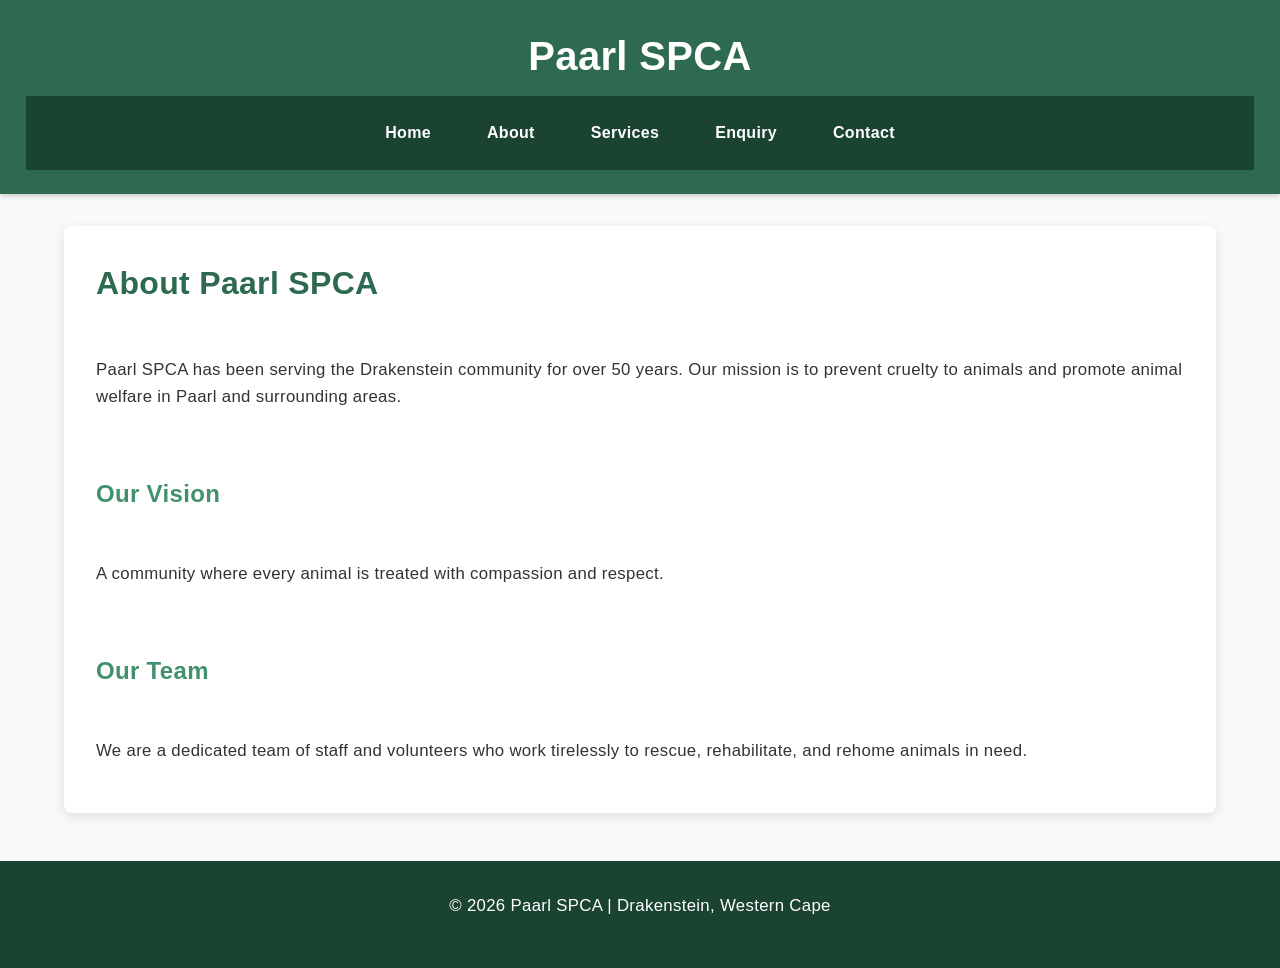
<file: about.html.html>
<!DOCTYPE html>
<html lang="en">
<head>
    <meta charset="UTF-8">
    <meta name="viewport" content="width=device-width, initial-scale=1.0">
    <title>About Us | Paarl SPCA</title>
    <link rel="stylesheet" href="css/style.css">
</head>
<body>
<header>
    <h1>Paarl SPCA</h1>
    <nav>
        <a href="index.html">Home</a>
        <a href="about.html">About</a>
        <a href="services.html">Services</a>
        <a href="enquiry.html">Enquiry</a>
        <a href="contact.html">Contact</a>
    </nav>
</header>
<main>
    <h2>About Paarl SPCA</h2>
    <p>Paarl SPCA has been serving the Drakenstein community for over 50 years. 
    Our mission is to prevent cruelty to animals and promote animal welfare in Paarl and surrounding areas.</p>
    
    <h3>Our Vision</h3>
    <p>A community where every animal is treated with compassion and respect.</p>

    <h3>Our Team</h3>
    <p>We are a dedicated team of staff and volunteers who work tirelessly to rescue, rehabilitate, and rehome animals in need.</p>
</main>
<footer>
    <p>&copy; 2026 Paarl SPCA | Drakenstein, Western Cape</p>
</footer>
</body>
</html>
</file>
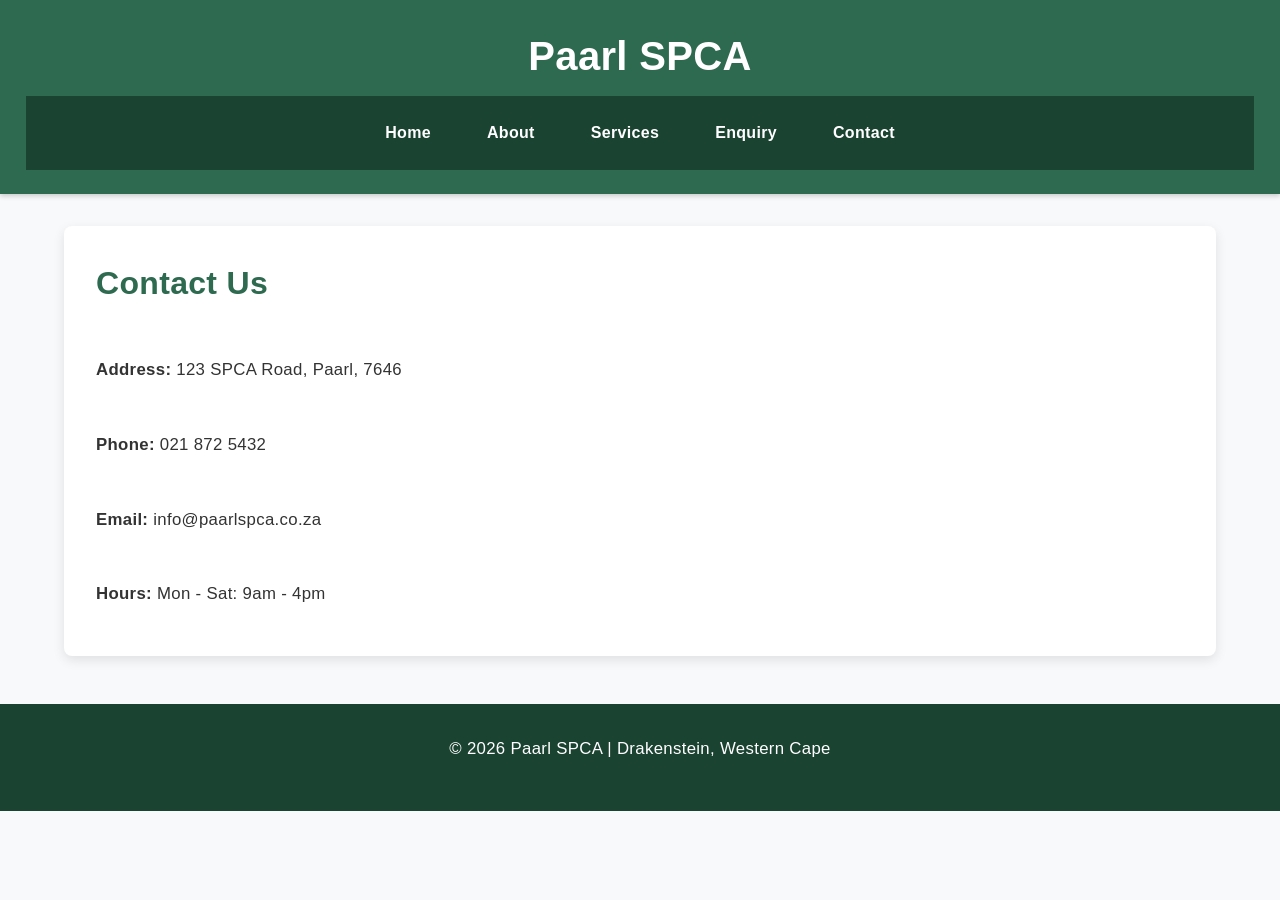
<file: contact.html.html>
<!DOCTYPE html>
<html lang="en">
<head>
    <meta charset="UTF-8">
    <meta name="viewport" content="width=device-width, initial-scale=1.0">
    <title>Contact | Paarl SPCA</title>
    <link rel="stylesheet" href="css/style.css">
</head>
<body>
<header>
    <h1>Paarl SPCA</h1>
    <nav>
        <a href="index.html">Home</a>
        <a href="about.html">About</a>
        <a href="service.html">Services</a>
        <a href="enquiry.html">Enquiry</a>
        <a href="contact.html">Contact</a>
    </nav>
</header>
<main>
    <h2>Contact Us</h2>
    <p><strong>Address:</strong> 123 SPCA Road, Paarl, 7646</p>
    <p><strong>Phone:</strong> 021 872 5432</p>
    <p><strong>Email:</strong> info@paarlspca.co.za</p>
    <p><strong>Hours:</strong> Mon - Sat: 9am - 4pm</p>
</main>
<footer>
    <p>&copy; 2026 Paarl SPCA | Drakenstein, Western Cape</p>
</footer>
</body>
</html>
</file>
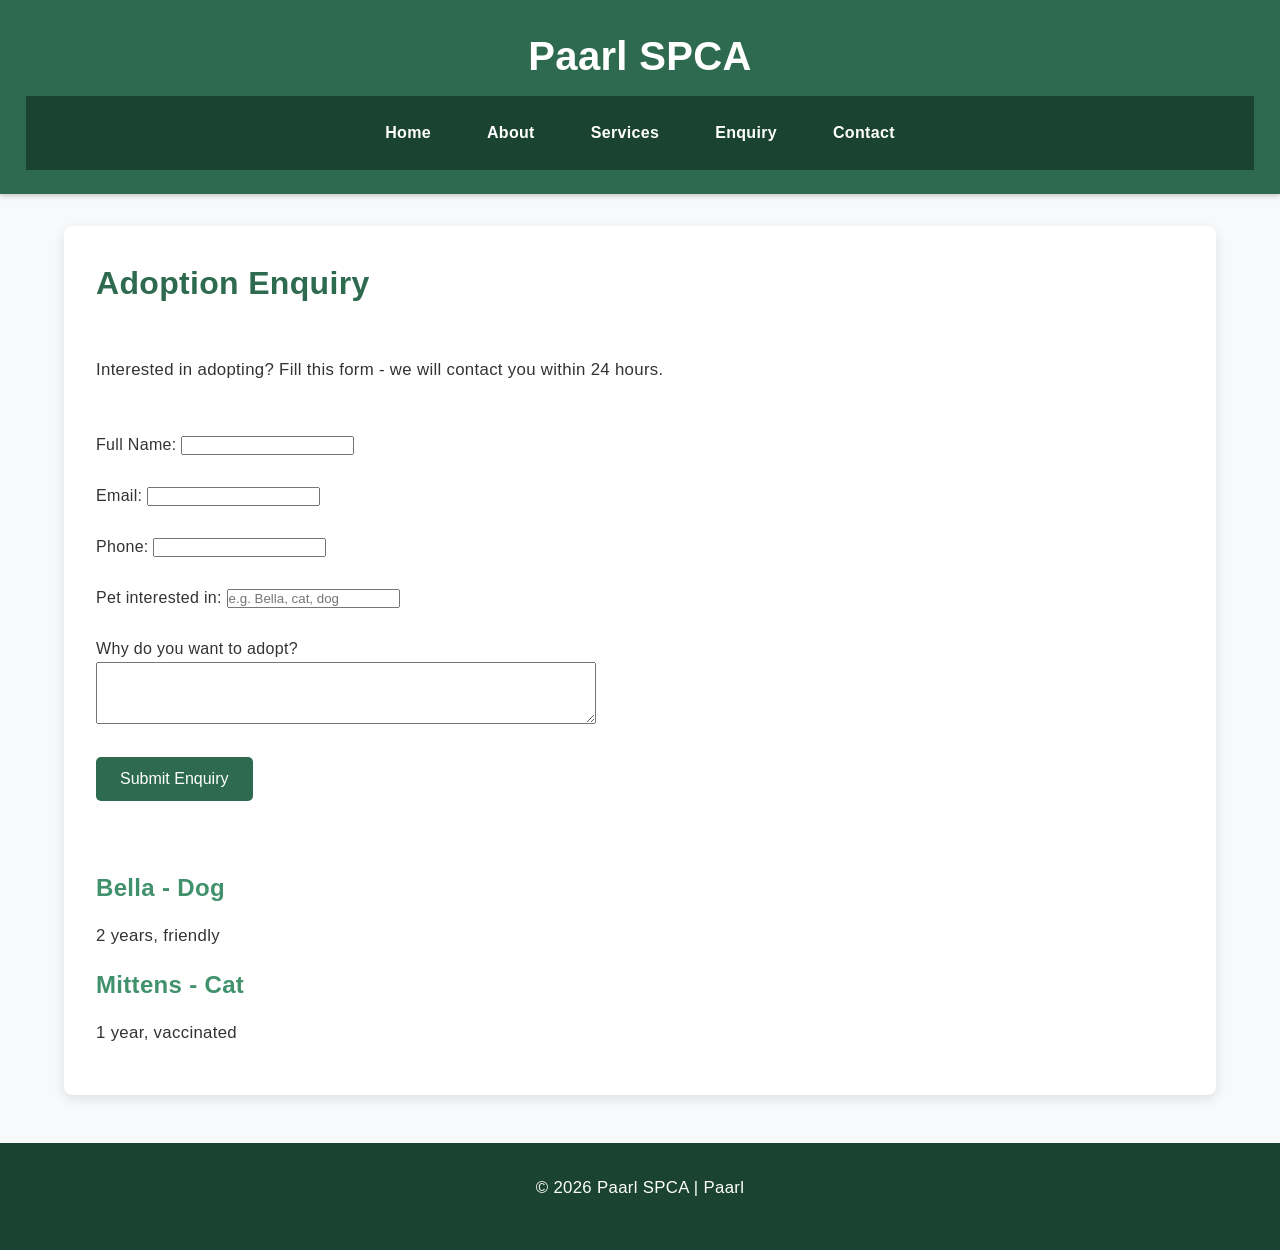
<file: enquiry.html>
<!DOCTYPE html>
<html lang="en">
<head>
<meta charset="UTF-8">
<meta name="viewport" content="width=device-width, initial-scale=1.0">
<title>Adoption Enquiry | Paarl SPCA - Adopt a Pet</title>
<meta name="description" content="Enquire about adopting a pet from Paarl SPCA. Fill in our adoption form for dogs and cats in Drakenstein.">
<meta name="keywords" content="adopt pet Paarl, adoption enquiry SPCA, dog adoption form">
<meta name="author" content="ST10504857">
<link rel="stylesheet" href="css/style.css">
</head>
<body>
<header>
<h1>Paarl SPCA</h1>
<nav>
<a href="index.html">Home</a>
<a href="about.html">About</a>
<a href="services.html">Services</a>
<a href="enquiry.html">Enquiry</a>
<a href="contact.html">Contact</a>
</nav>
</header>
<main>
<h2>Adoption Enquiry</h2>
<p>Interested in adopting? Fill this form - we will contact you within 24 hours.</p>
<form id="adoptionForm" novalidate>
<label>Full Name: <input type="text" name="fullname" required></label><br><br>
<label>Email: <input type="email" name="email" required></label><br><br>
<label>Phone: <input type="tel" name="phone" required></label><br><br>
<label>Pet interested in: <input type="text" name="pet" id="animalSearch" placeholder="e.g. Bella, cat, dog" required></label><br><br>
<label>Why do you want to adopt?<br><textarea name="reason" required rows="4" style="width:100%; max-width:500px;"></textarea></label><br><br>
<button type="submit">Submit Enquiry</button>
</form>
<div style="margin-top:20px;">
<div class="animal-card"><h3>Bella - Dog</h3><p>2 years, friendly</p></div>
<div class="animal-card"><h3>Mittens - Cat</h3><p>1 year, vaccinated</p></div>
</div>
</main>
<footer><p>&copy; <span id="currentYear">2026</span> Paarl SPCA | Paarl</p></footer>
<script src="js/script.js"></script>
</body>
</html>
</file>
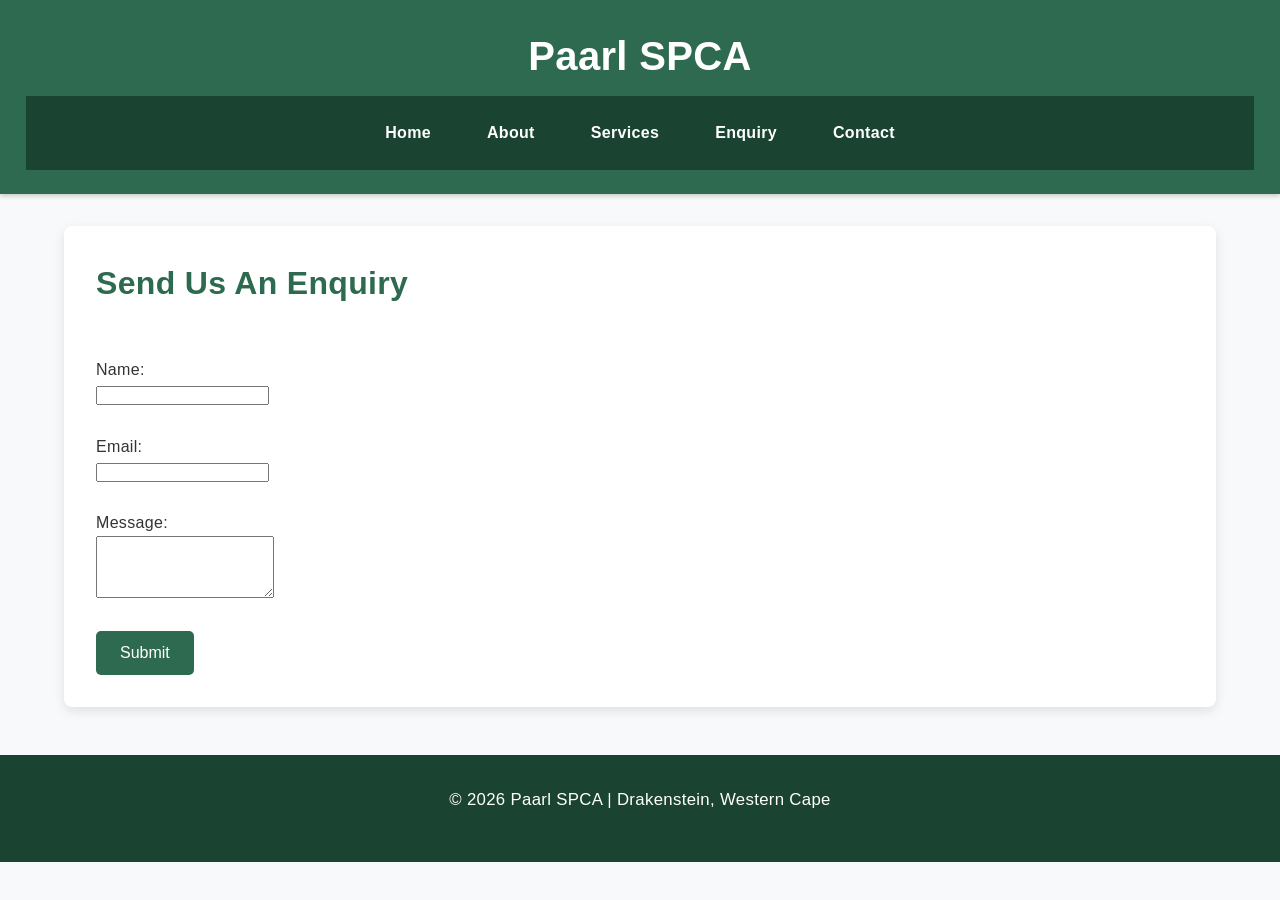
<file: enquiry.html.html>
<!DOCTYPE html>
<html lang="en">
<head>
    <meta charset="UTF-8">
    <meta name="viewport" content="width=device-width, initial-scale=1.0">
    <title>Enquiry | Paarl SPCA</title>
    <link rel="stylesheet" href="css/style.css">
</head>
<body>
<header>
    <h1>Paarl SPCA</h1>
    <nav>
        <a href="index.html">Home</a>
        <a href="about.html">About</a>
        <a href="service.html">Services</a>
        <a href="enquiry.html">Enquiry</a>
        <a href="contact.html">Contact</a>
    </nav>
</header>
<main>
    <h2>Send Us An Enquiry</h2>
    <form>
        <label>Name:</label><br>
        <input type="text"><br><br>
        <label>Email:</label><br>
        <input type="email"><br><br>
        <label>Message:</label><br>
        <textarea rows="4"></textarea><br><br>
        <button type="submit">Submit</button>
    </form>
</main>
<footer>
    <p>&copy; 2026 Paarl SPCA | Drakenstein, Western Cape</p>
</footer>
</body>
</html>
</file>
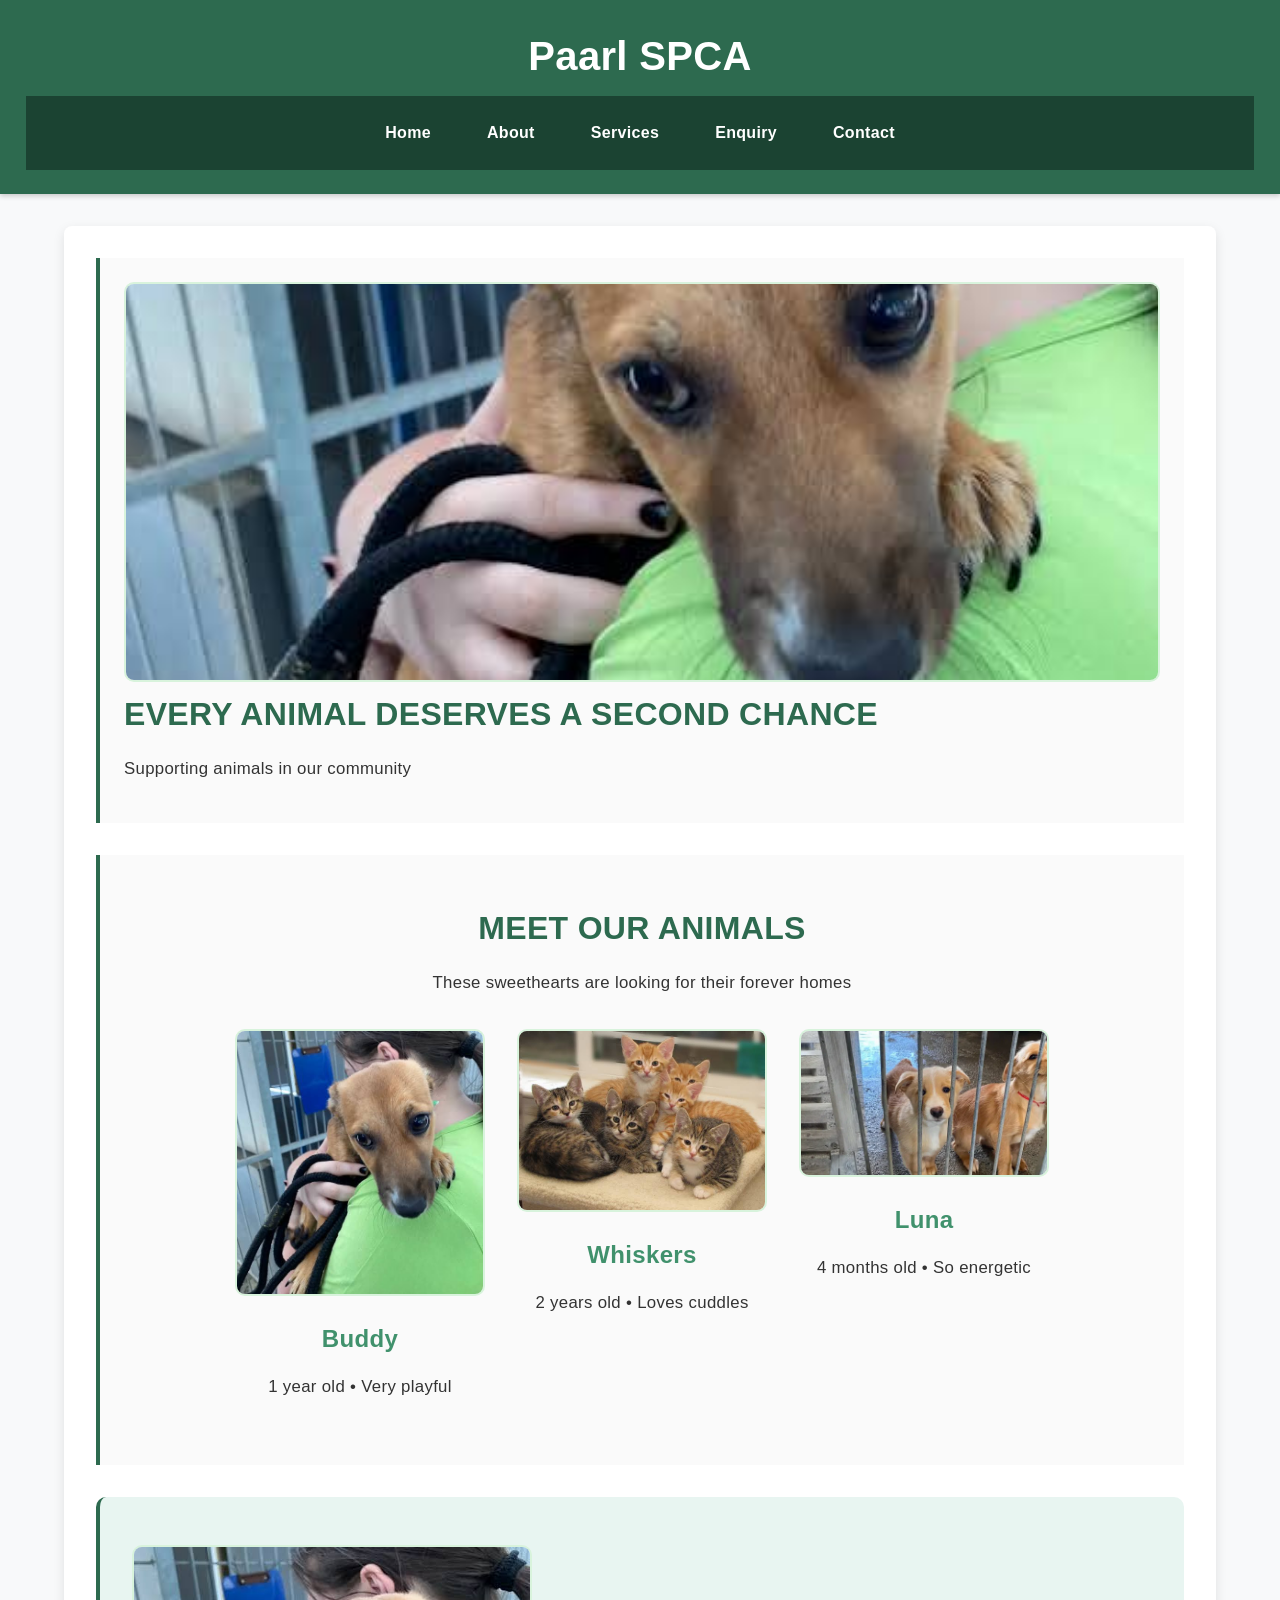
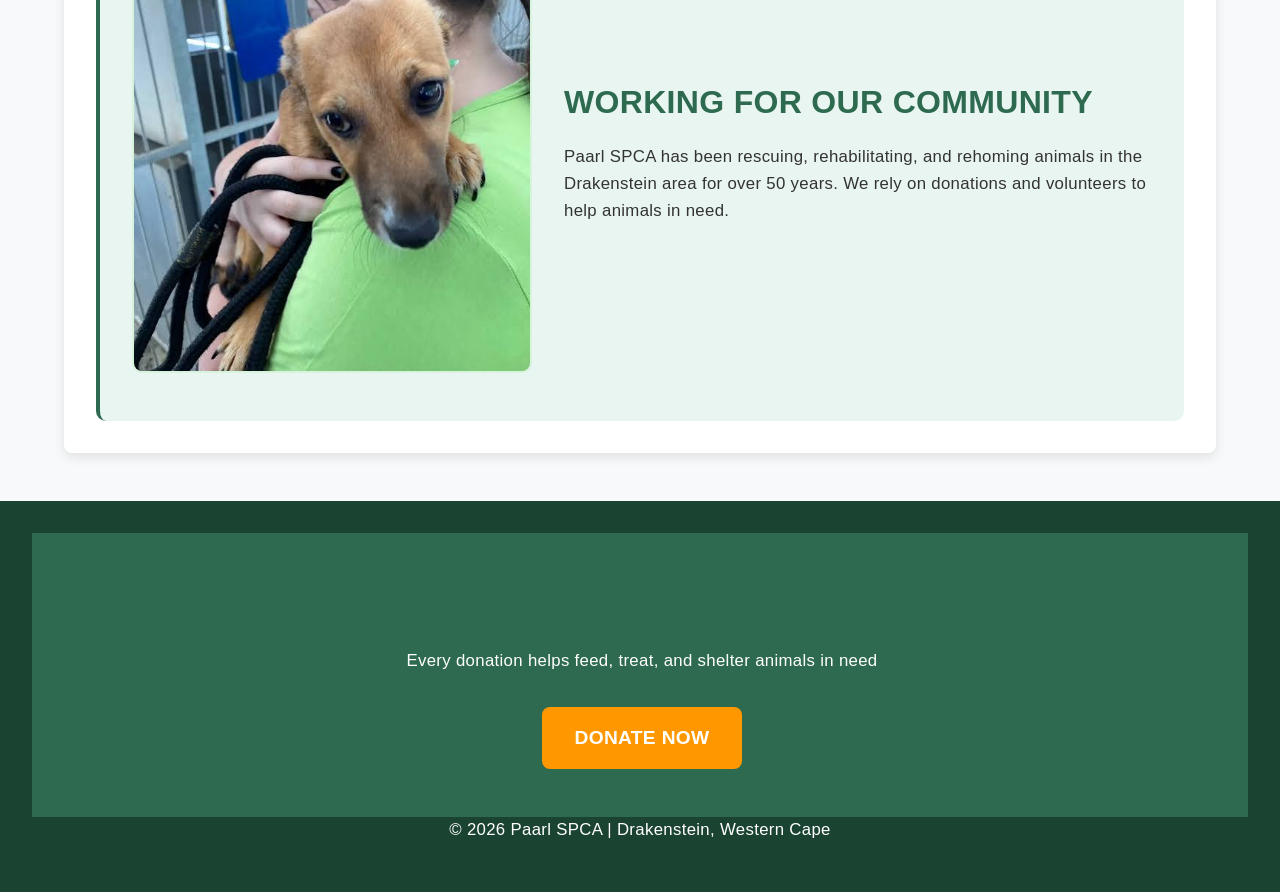
<file: index.html.html>
<!DOCTYPE html>
<html lang="en">
<head>
    <meta charset="UTF-8">
    <meta name="viewport" content="width=device-width, initial-scale=1.0">
    <title>Home | Paarl SPCA</title>
    <link rel="stylesheet" href="css/style.css">
</head>
<body>
<header>
    <h1>Paarl SPCA</h1>
    <nav>
        <a href="index.html">Home</a>
        <a href="about.html">About</a>
        <a href="services.html">Services</a>
        <a href="enquiry.html">Enquiry</a>
        <a href="contact.html">Contact</a>
    </nav>
</header>
<main>
    <section class="hero">
    <img src="images/dog1.jpg" alt="Cute rescue puppy" style="width:100%; max-height:400px; object-fit:cover; border-radius:10px;">
    <h2>EVERY ANIMAL DESERVES A SECOND CHANCE</h2>
    <p>Supporting animals in our community</p>
</section>
  <section style="padding: 3rem 2rem; text-align:center;">
    <h2>MEET OUR ANIMALS</h2>
    <p>These sweethearts are looking for their forever homes</p>

    <div style="display:flex; justify-content:center; gap:2rem; flex-wrap:wrap; margin-top:2rem;">
        
        <div style="width:250px;">
            <img src="images/dog1.jpg" alt="Buddy the dog" style="width:100%; border-radius:10px;">
            <h3>Buddy</h3>
            <p>1 year old • Very playful</p>
        </div>

        <div style="width:250px;">
            <img src="images/cat1.jpg" alt="Whiskers the cat" style="width:100%; border-radius:10px;">
            <h3>Whiskers</h3>
            <p>2 years old • Loves cuddles</p>
        </div>

        <div style="width:250px;">
            <img src="images/puppy.jpg" alt="Luna the puppy" style="width:100%; border-radius:10px;">
            <h3>Luna</h3>
            <p>4 months old • So energetic</p>
        </div>

    </div>
</section>  
  <section style="padding: 3rem 2rem; display:flex; gap:2rem; align-items:center; flex-wrap:wrap; background:#e8f5f1; border-radius:10px;">
    <img src="images/dog1.jpg" alt="Rescue dog" style="width:400px; border-radius:10px;">
    <div style="flex:1; min-width:300px;">
        <h2>WORKING FOR OUR COMMUNITY</h2>
        <p>Paarl SPCA has been rescuing, rehabilitating, and rehoming animals in the Drakenstein area for over 50 years. We rely on donations and volunteers to help animals in need.</p>
    </div>
</section>
</main>
<footer><section style="text-align:center; padding:3rem 2rem; background:#2d6a4f; color:white;">
    <h2>HELP US SAVE MORE LIVES</h2>
    <p>Every donation helps feed, treat, and shelter animals in need</p>
    <a href="donate.html" style="display:inline-block; background:#ff9800; color:white; padding:1rem 2rem; font-size:1.2rem; text-decoration:none; border-radius:8px; margin-top:1rem; font-weight:bold;">DONATE NOW</a>
</section>
    <p>&copy; 2026 Paarl SPCA | Drakenstein, Western Cape</p>
</footer>
<script src="js/script.js"></script>
</body>
</html>
</file>
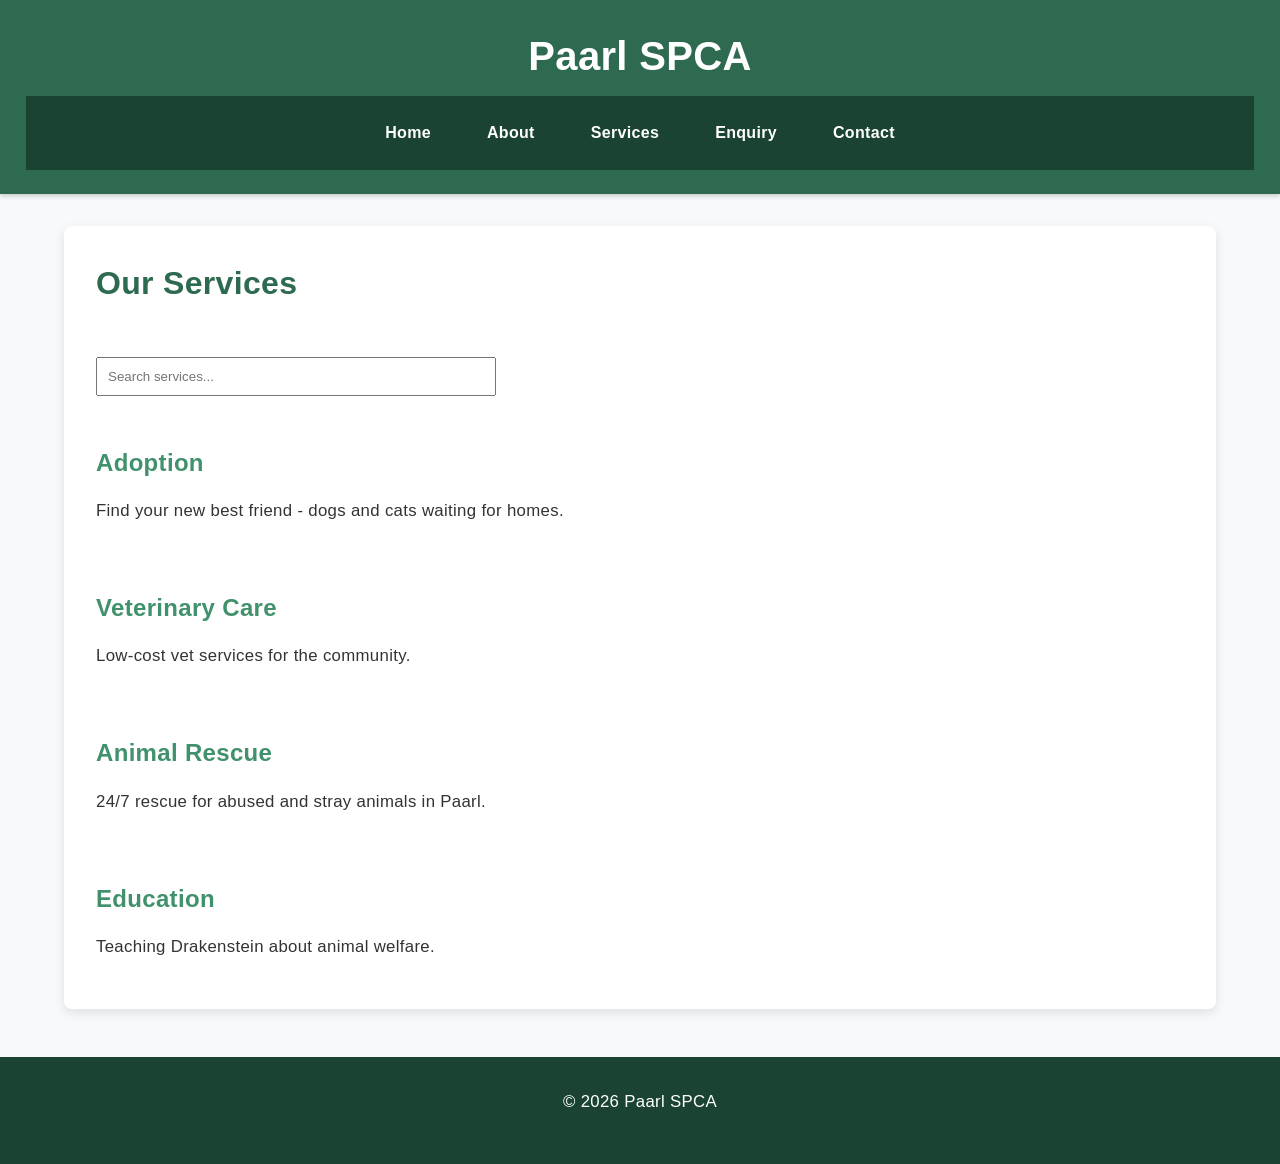
<file: services.html>
<!DOCTYPE html>
<html lang="en">
<head>
<meta charset="UTF-8">
<meta name="viewport" content="width=device-width, initial-scale=1.0">
<title>Services | Paarl SPCA - Adoption, Vet, Rescue</title>
<meta name="description" content="Paarl SPCA services: pet adoption, veterinary care, animal rescue, and education in Drakenstein.">
<meta name="keywords" content="SPCA services Paarl, vet, adoption, animal rescue">
<meta name="author" content="ST10504857">
<link rel="stylesheet" href="css/style.css">
</head>
<body>
<header><h1>Paarl SPCA</h1>
<nav><a href="index.html">Home</a><a href="about.html">About</a><a href="services.html">Services</a><a href="enquiry.html">Enquiry</a><a href="contact.html">Contact</a></nav>
</header>
<main>
<h2>Our Services</h2>
<input type="text" id="animalSearch" placeholder="Search services..." style="padding:10px; width:100%; max-width:400px;">
<div class="service-card"><h3>Adoption</h3><p>Find your new best friend - dogs and cats waiting for homes.</p></div>
<div class="service-card"><h3>Veterinary Care</h3><p>Low-cost vet services for the community.</p></div>
<div class="service-card"><h3>Animal Rescue</h3><p>24/7 rescue for abused and stray animals in Paarl.</p></div>
<div class="service-card"><h3>Education</h3><p>Teaching Drakenstein about animal welfare.</p></div>
</main>
<footer><p>&copy; <span id="currentYear">2026</span> Paarl SPCA</p></footer>
<script src="js/script.js"></script>
</body>
</html>
</file>
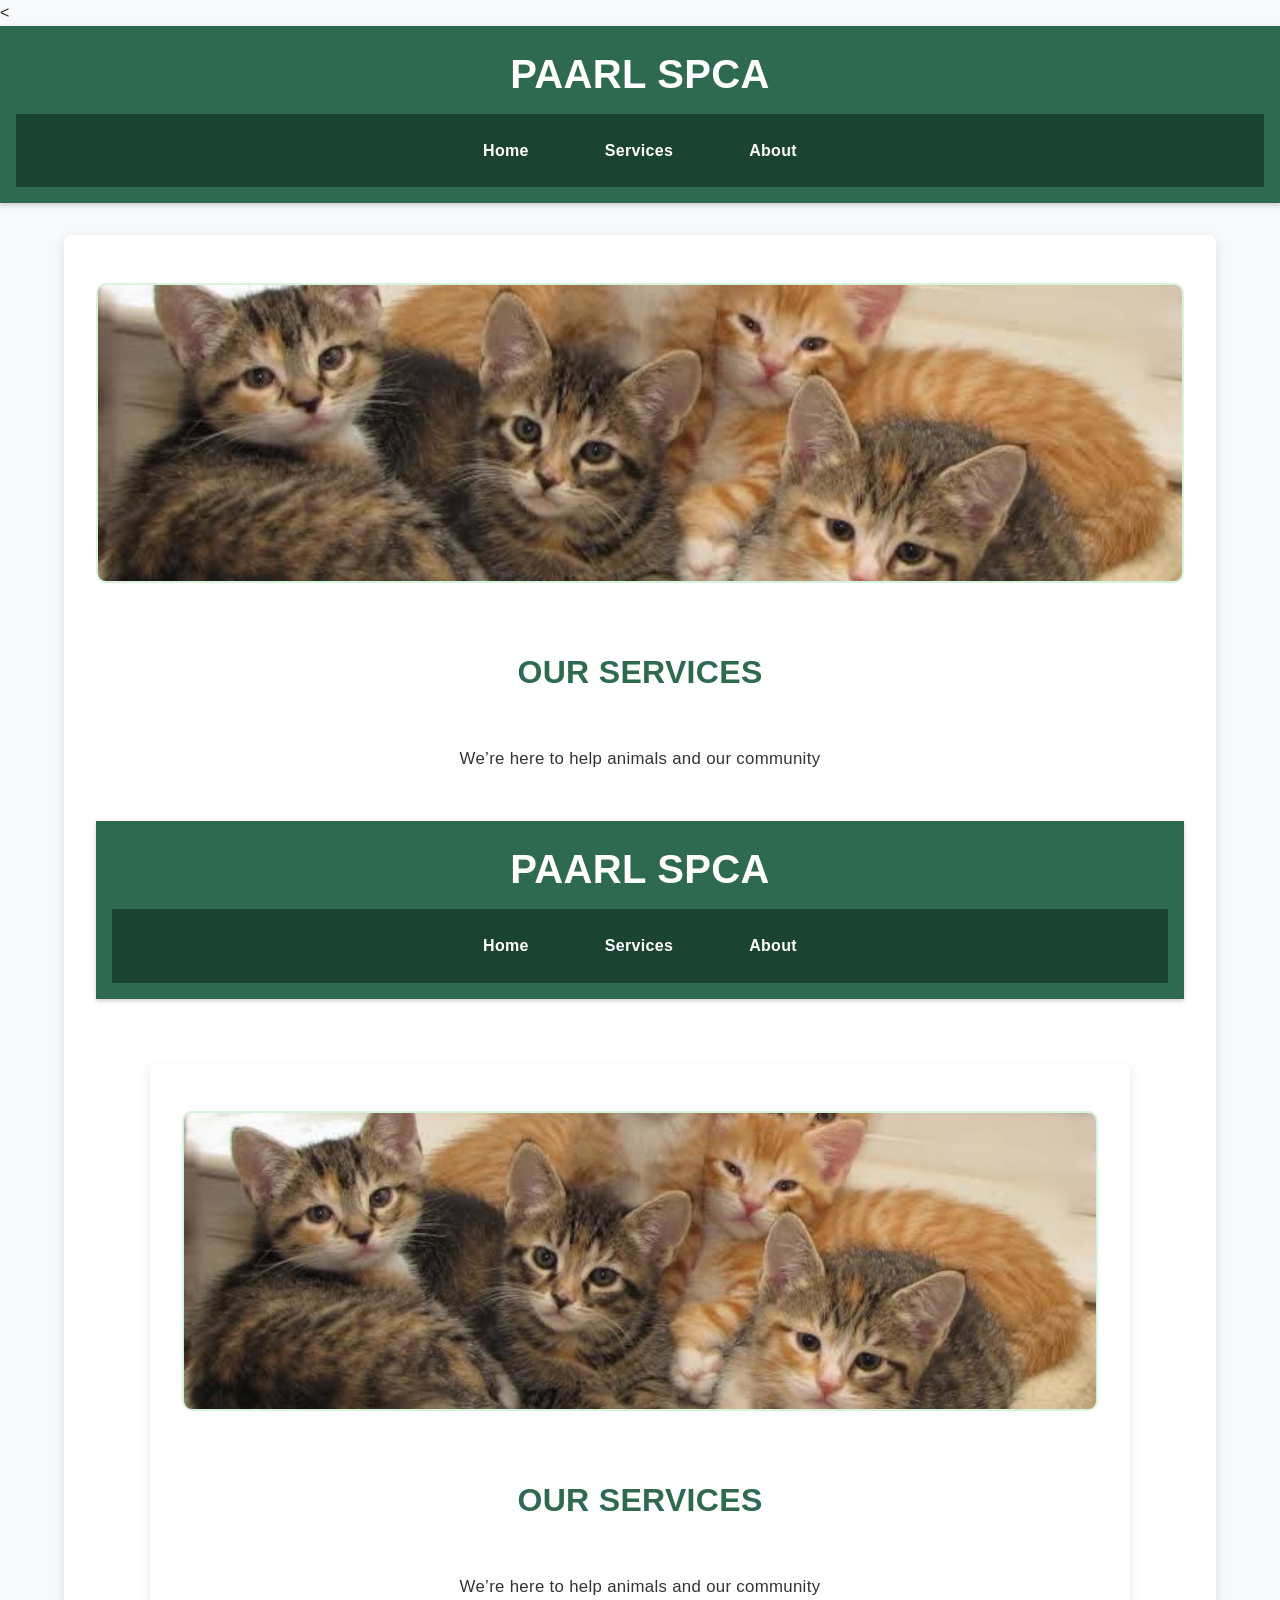
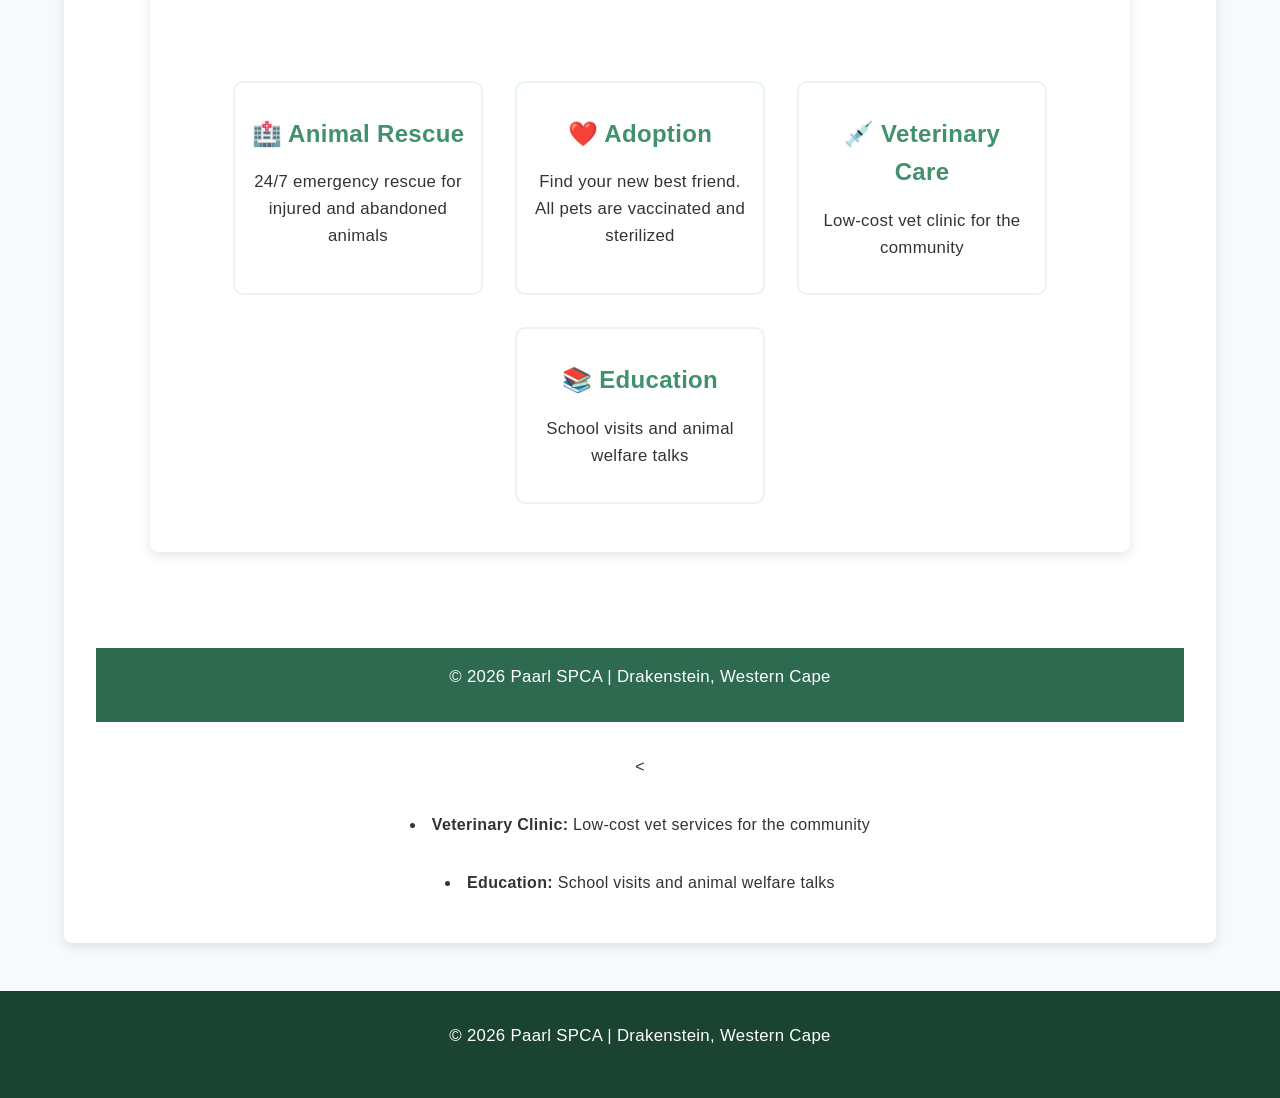
<file: services.html.html>
<!DOCTYPE html>
<html lang="en">
<head>
    <meta charset="UTF-8">
    <meta name="viewport" content="width=device-width, initial-scale=1.0">
    <title>Services | Paarl SPCA</title>
    <link rel="stylesheet" href="css/style.css">
</head>
<body>
<<header style="background:#2d6a4f; color:white; padding:1rem; text-align:center;">
    <h1>PAARL SPCA</h1>
    <nav>
        <a href="index.html" style="color:white; margin:0 10px;">Home</a>
        <a href="services.html" style="color:white; margin:0 10px;">Services</a>
        <a href="about.html" style="color:white; margin:0 10px;">About</a>
    </nav>
</header>

<main style="padding:3rem 2rem; text-align:center;">
    <img src="images/cat1.jpg" alt="Rescue cat" style="width:100%; max-height:300px; object-fit:cover; border-radius:10px;">
    
    <h2 style="margin-top:2rem;">OUR SERVICES</h2>
    <p>We’re here to help animals and our community</p>
<header style="background:#2d6a4f; color:white; padding:1rem; text-align:center;">
    <h1>PAARL SPCA</h1>
    <nav>
        <a href="index.html" style="color:white; margin:0 10px;">Home</a>
        <a href="services.html" style="color:white; margin:0 10px;">Services</a>
        <a href="about.html" style="color:white; margin:0 10px;">About</a>
    </nav>
</header>

<main style="padding:3rem 2rem; text-align:center;">
    <img src="images/cat1.jpg" alt="Rescue cat" style="width:100%; max-height:300px; object-fit:cover; border-radius:10px;">
    
    <h2 style="margin-top:2rem;">OUR SERVICES</h2>
    <p>We’re here to help animals and our community</p>

    <div style="display:flex; justify-content:center; gap:2rem; flex-wrap:wrap; margin-top:2rem;">
        
        <div style="width:250px; padding:1rem; border:2px solid #e8f5f1; border-radius:10px;">
            <h3>🏥 Animal Rescue</h3>
            <p>24/7 emergency rescue for injured and abandoned animals</p>
        </div>

        <div style="width:250px; padding:1rem; border:2px solid #e8f5f1; border-radius:10px;">
            <h3>❤️ Adoption</h3>
            <p>Find your new best friend. All pets are vaccinated and sterilized</p>
        </div>

        <div style="width:250px; padding:1rem; border:2px solid #e8f5f1; border-radius:10px;">
            <h3>💉 Veterinary Care</h3>
            <p>Low-cost vet clinic for the community</p>
        </div>

        <div style="width:250px; padding:1rem; border:2px solid #e8f5f1; border-radius:10px;">
            <h3>📚 Education</h3>
            <p>School visits and animal welfare talks</p>
        </div>

    </div>
</main>

<footer style="background:#2d6a4f; color:white; text-align:center; padding:1rem; margin-top:2rem;">
    <p>© 2026 Paarl SPCA | Drakenstein, Western Cape</p>
</footer>
</body>
<
        <li><strong>Veterinary Clinic:</strong> Low-cost vet services for the community</li>
        <li><strong>Education:</strong> School visits and animal welfare talks</li>
    </ul>
</main>
<footer>
    <p>&copy; 2026 Paarl SPCA | Drakenstein, Western Cape</p>
</footer>
</body>
</html>
</file>
<file: css/style.css>
/* Paarl SPCA - WEDE5020 Part 2 - ST10504857 */
* { margin:0; padding:0; box-sizing:border-box; }

body {
  font-family: 'Segoe UI', Arial, sans-serif;
  font-size: 1rem;
  line-height: 1.6;
  color: #333;
  background-color: #f8f9fa;
  letter-spacing: 0.02em;
}

header {
  background-color: #2d6a4f;
  color: white;
  padding: 1.5rem 2%;
  text-align: center;
  box-shadow: 0 2px 5px rgba(0,0,0,0.2);
}

header h1 { font-size: 2.5rem; margin-bottom: 0.5rem; }

nav {
  display: flex;
  justify-content: center;
  gap: 1.5rem;
  flex-wrap: wrap;
  background-color: #1b4332;
  padding: 1rem;
}

nav a {
  color: white;
  text-decoration: none;
  font-weight: bold;
  padding: 0.5rem 1rem;
  border-radius: 4px;
  transition: all 0.3s ease;
}

nav a:hover {
  background-color: #40916c;
  color: #fff;
  transform: translateY(-2px);
}

nav a:focus {
  outline: 3px solid #b7e4c7;
  outline-offset: 2px;
}

main {
  max-width: 1200px;
  width: 90%;
  margin: 2rem auto;
  background: white;
  padding: 2rem;
  border-radius: 8px;
  box-shadow: 0 4px 12px rgba(0,0,0,0.1);
  display: grid;
  gap: 2rem;
}

section { padding: 1.5rem; border-left: 4px solid #2d6a4f; background: #fafafa; }

h2 { font-size: 2rem; color: #2d6a4f; margin-bottom: 1rem; }
h3 { font-size: 1.5rem; color: #40916c; margin: 1rem 0; }

p { margin-bottom: 1rem; font-size: 1.05rem; }

img {
  max-width: 100%;
  height: auto;
  border-radius: 8px;
  border: 2px solid #d8f3dc;
}

button, .btn {
  background-color: #2d6a4f;
  color: white;
  border: none;
  padding: 0.8rem 1.5rem;
  border-radius: 5px;
  cursor: pointer;
  font-size: 1rem;
  transition: background 0.3s;
}

button:hover { background-color: #1b4332; box-shadow: 0 3px 8px rgba(0,0,0,0.2); }

footer {
  background-color: #1b4332;
  color: white;
  text-align: center;
  padding: 2rem;
  margin-top: 3rem;
}

/* Tablet - 768px */
@media (max-width: 768px) {
  header h1 { font-size: 2rem; }
  nav { gap: 0.8rem; }
  main { width: 95%; padding: 1.2rem; }
  h2 { font-size: 1.6rem; }
}

/* Mobile - 480px */
@media (max-width: 480px) {
  header { padding: 1rem 3%; }
  header h1 { font-size: 1.6rem; }
  nav { flex-direction: column; align-items: center; }
  nav a { width: 90%; text-align: center; }
  main { width: 98%; margin: 1rem auto; padding: 1rem; display: flex; flex-direction: column; }
  h2 { font-size: 1.4rem; }
  body { font-size: 0.95rem; }
}
</file>
